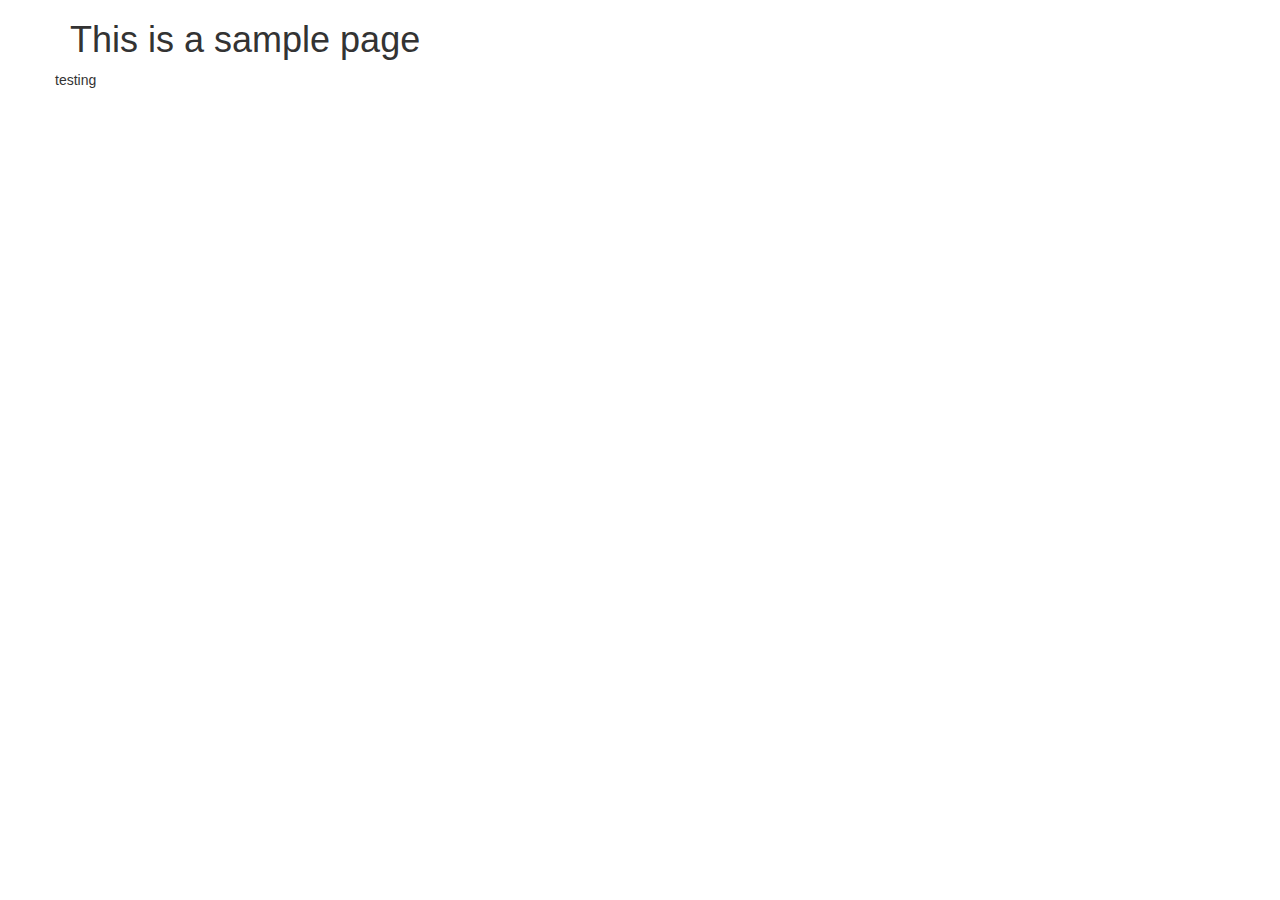
<file: 00_Setup/Index.html>
<!DOCTYPE html>

<html lang="en">
    <head>
        <meta charset="utf-8" />
        <title></title>
        <link href="css/bootstrap.min.css" rel="stylesheet">
    </head>
    <body>
        <div class="container">
            <h1>This is a sample page</h1>
            <div class="row">
				<div>testing</div>
            </div>
        </div>
    <script src="js/jquery-2.1.1.min.js"></script>
    <script src="js/bootstrap.min.js"></script>
    </body>
</html>
</file>
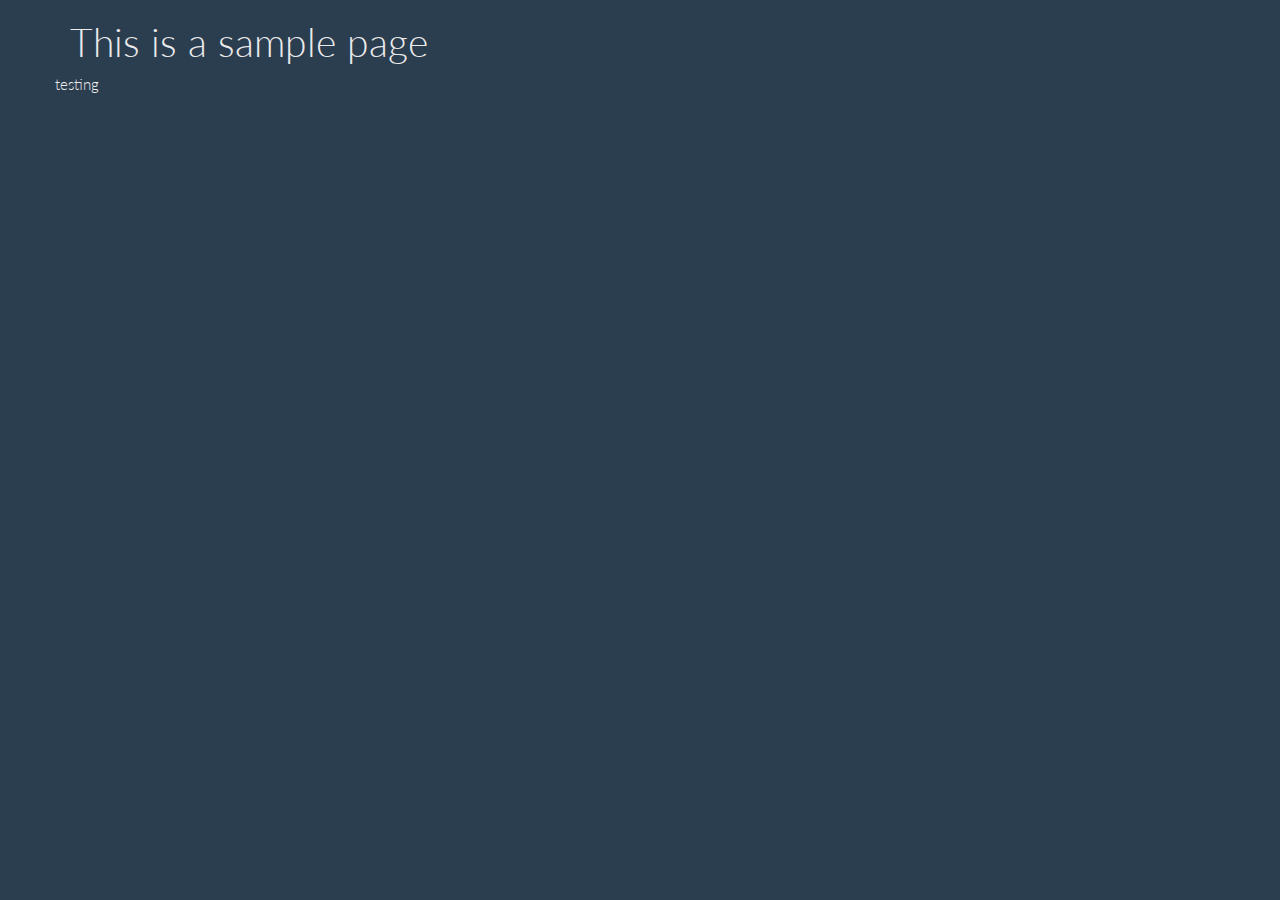
<file: 01_Theme/Index.html>
<!DOCTYPE html>

<html lang="en">
    <head>
        <meta charset="utf-8" />
        <title></title>
		<link href='http://fonts.googleapis.com/css?family=Lato:300,400,700' rel='stylesheet' type='text/css'>
        <link href="css/bootstrap.css" rel="stylesheet">
		</head>
    <body>
        <div class="container">
            <h1>This is a sample page</h1>
            <div class="row">
				<div>testing</div>
            </div>
        </div>
    <script src="js/jquery-2.1.1.min.js"></script>
    <script src="js/bootstrap.min.js"></script>
    </body>
</html>
</file>
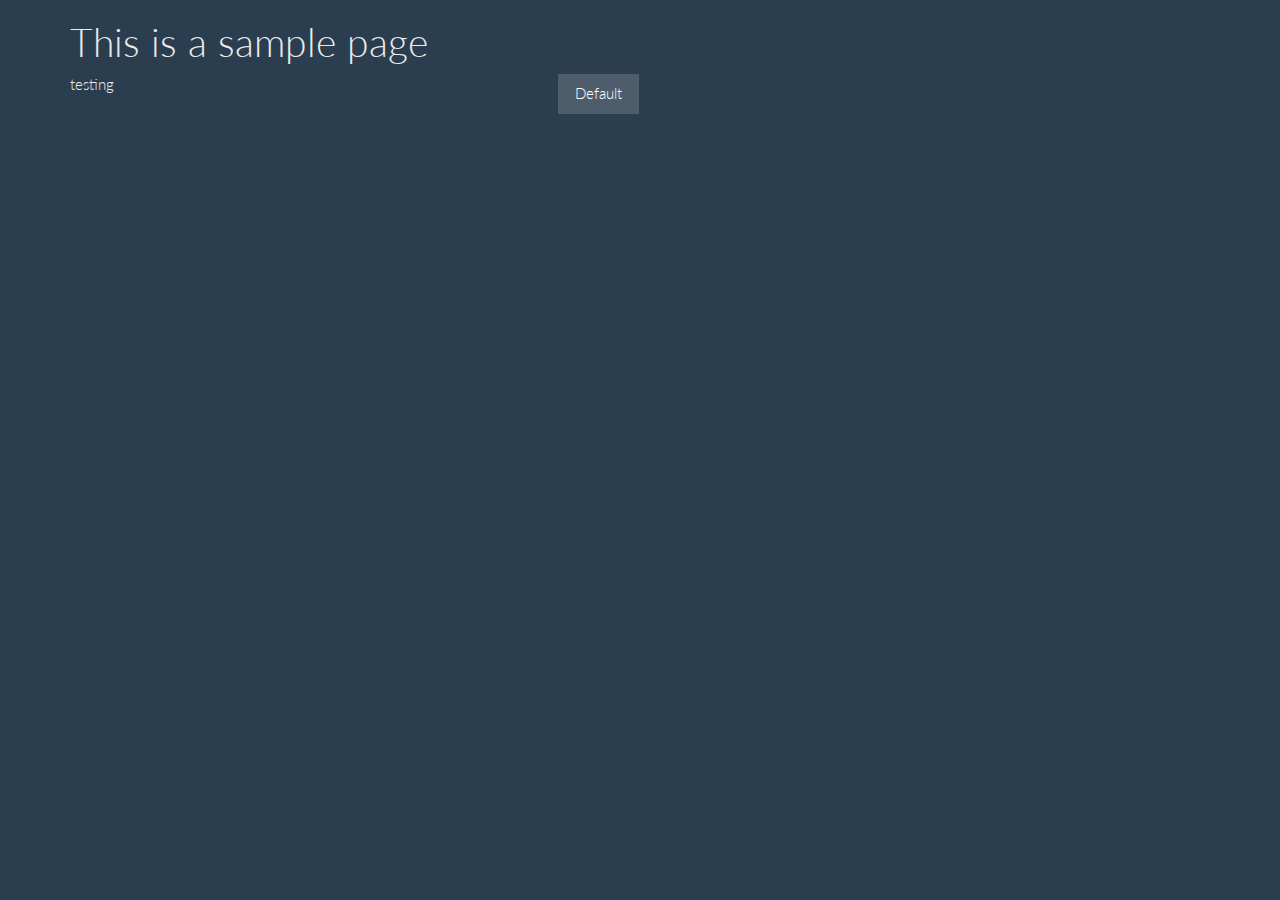
<file: 02_ResponsiveGrid/Index.html>
<!DOCTYPE html>

<html lang="en">
    <head>
        <meta charset="utf-8" />
        <title></title>
		<link href='http://fonts.googleapis.com/css?family=Lato:300,400,700' rel='stylesheet' type='text/css'>
        <link href="css/bootstrap.css" rel="stylesheet">
		</head>
    <body>
        <div class="container">
            <h1>This is a sample page</h1>
            <div class="row">
				<div class="col-md-5">testing</div>
				<div class="col-md-5"><a class="btn btn-default" href="#">Default</a></div>
            </div>
        </div>
    <script src="js/jquery-2.1.1.min.js"></script>
    <script src="js/bootstrap.min.js"></script>
    </body>
</html>
</file>
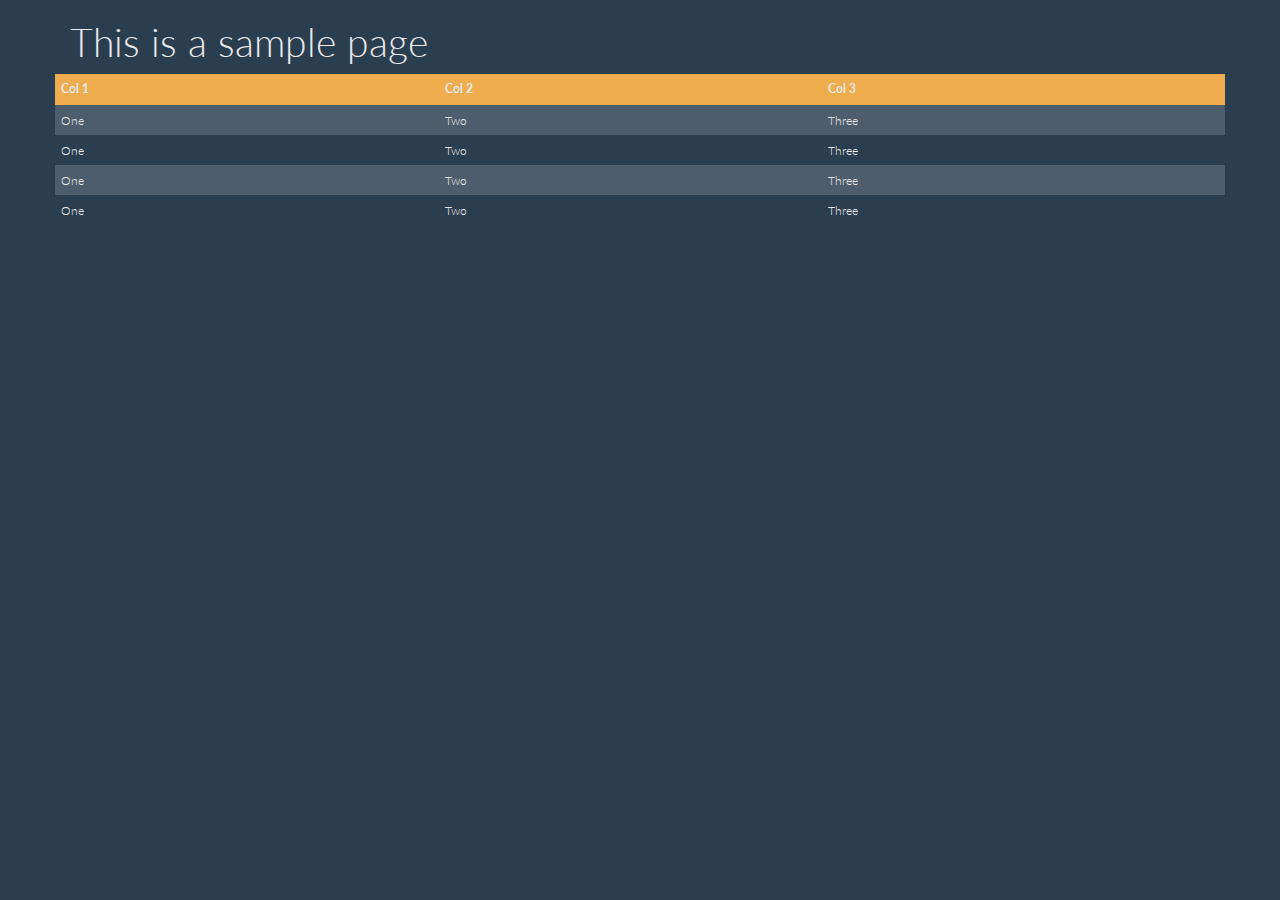
<file: 03_Controls/Index.html>
<!DOCTYPE html>

<html lang="en">
    <head>
        <meta charset="utf-8" />
        <title></title>
		<link href='http://fonts.googleapis.com/css?family=Lato:300,400,700' rel='stylesheet' type='text/css'>
        <link href="css/bootstrap.css" rel="stylesheet">
        <link href="css/site.css" rel="stylesheet">
    </head>
    <body>
        <div class="container">
            <h1>This is a sample page</h1>
            <div class="row">
				<table class="table table-striped table-hover">
					<thead>
						<tr class="warning">
							<th>Col 1</th>
							<th>Col 2</th>
							<th>Col 3</th>
						</tr>
					</thead>
					<tbody>
						<tr>
							<td>One</td>
							<td>Two</td>
							<td>Three</td>
						</tr>
						<tr>
							<td>One</td>
							<td>Two</td>
							<td>Three</td>
						</tr>
						<tr>
							<td>One</td>
							<td>Two</td>
							<td>Three</td>
						</tr>
						<tr>
							<td>One</td>
							<td>Two</td>
							<td>Three</td>
						</tr>
					</tbody>
				</table>
            </div>
        </div>
    <script src="js/jquery-2.1.1.min.js"></script>
    <script src="js/bootstrap.min.js"></script>
    </body>
</html>
</file>
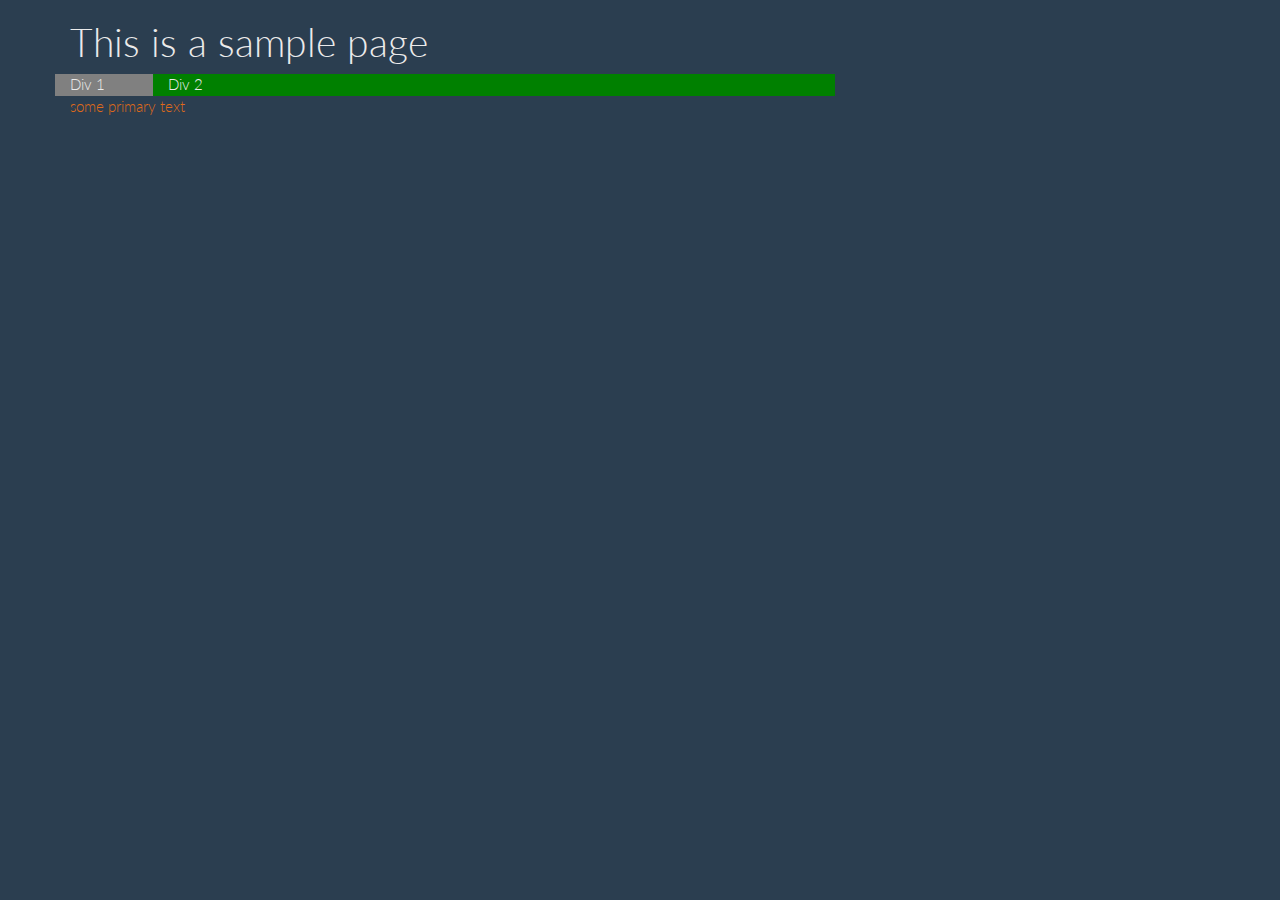
<file: 02_ResponsiveGrid/Index2.html>
<!DOCTYPE html>

<html lang="en">
    <head>
        <meta charset="utf-8" />
        <title></title>
		<link href='http://fonts.googleapis.com/css?family=Lato:300,400,700' rel='stylesheet' type='text/css'>
        <link href="css/bootstrap.css" rel="stylesheet">
        <link href="css/site.css" rel="stylesheet">
    </head>
    <body>
        <div class="container">
            <h1>This is a sample page</h1>
            <div class="row">
                <div class="col-md-1 col-sm-6 col-xs-4 showgrid-grey">Div 1</div>
                <div class="col-md-7 col-sm-2 col-xs-4 showgrid-green">Div 2</div>
            </div>
			<div class="row">
				<div class="col-md-12 text-primary">some primary text</div>
			</div>
        </div>
    <script src="js/jquery-2.1.1.min.js"></script>
    <script src="js/bootstrap.min.js"></script>
    </body>
</html>
</file>
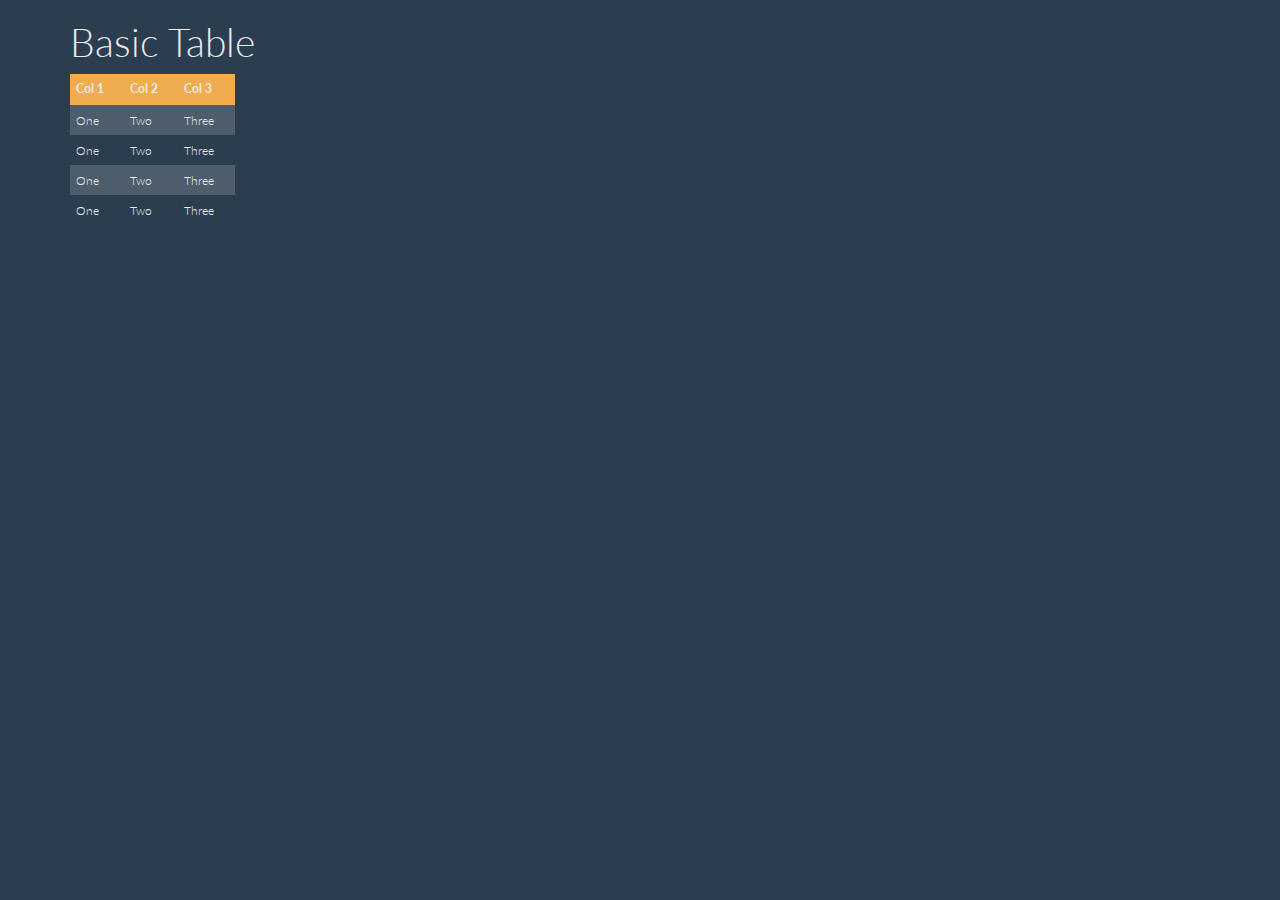
<file: 03_Controls/Index2.html>
<!DOCTYPE html>

<html lang="en">
    <head>
        <meta charset="utf-8" />
        <title></title>
		<link href='http://fonts.googleapis.com/css?family=Lato:300,400,700' rel='stylesheet' type='text/css'>
        <link href="css/bootstrap.css" rel="stylesheet">
        <link href="css/site.css" rel="stylesheet">
    </head>
    <body>
        <div class="container">
            <h1>Basic Table</h1>
            <div class="row">
				<div class="col-md-2">
					<table class="table table-striped table-hover">
						<thead>
							<tr class="warning">
								<th>Col 1</th>
								<th>Col 2</th>
								<th>Col 3</th>
							</tr>
						</thead>
						<tbody>
							<tr>
								<td>One</td>
								<td>Two</td>
								<td>Three</td>
							</tr>
							<tr>
								<td>One</td>
								<td>Two</td>
								<td>Three</td>
							</tr>
							<tr>
								<td>One</td>
								<td>Two</td>
								<td>Three</td>
							</tr>
							<tr>
								<td>One</td>
								<td>Two</td>
								<td>Three</td>
							</tr>
						</tbody>
					</table>
				</div>
			</div>
        </div>
    <script src="js/jquery-2.1.1.min.js"></script>
    <script src="js/bootstrap.min.js"></script>
    </body>
</html>
</file>
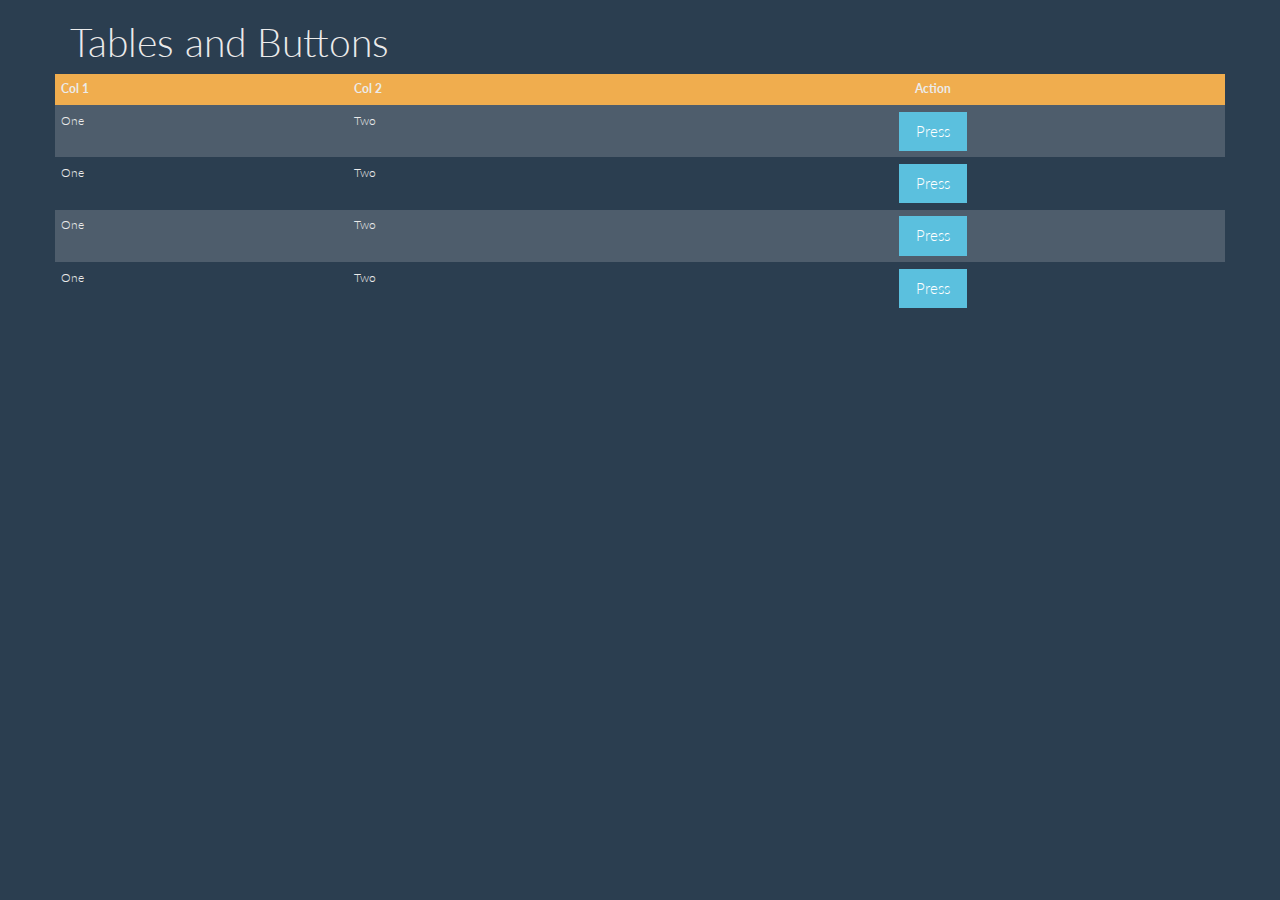
<file: 03_Controls/Index3.html>
<!DOCTYPE html>

<html lang="en">
    <head>
        <meta charset="utf-8" />
        <title></title>
		<link href='http://fonts.googleapis.com/css?family=Lato:300,400,700' rel='stylesheet' type='text/css'>
        <link href="css/bootstrap.css" rel="stylesheet">
        <link href="css/site.css" rel="stylesheet">
    </head>
    <body>
        <div class="container">
            <h1>Tables and Buttons</h1>
            <div class="row">
				<table class="table table-striped table-hover">
					<thead>
						<tr class="warning">
							<th>Col 1</th>
							<th>Col 2</th>
							<th class="text-center">Action</th>
						</tr>
					</thead>
					<tbody>
						<tr>
							<td>One</td>
							<td>Two</td>
							<td class="text-center"><a class="btn btn-info" href="#">Press</a></td>
						</tr>
						<tr>
							<td>One</td>
							<td>Two</td>
							<td class="text-center"><a class="btn btn-info" href="#">Press</a></td>
						</tr>
						<tr>
							<td>One</td>
							<td>Two</td>
							<td class="text-center"><a class="btn btn-info" href="#">Press</a></td>
						</tr>
						<tr>
							<td>One</td>
							<td>Two</td>
							<td class="text-center"><a class="btn btn-info" href="#">Press</a></td>
						</tr>
					</tbody>
				</table>
            </div>
        </div>
    <script src="js/jquery-2.1.1.min.js"></script>
    <script src="js/bootstrap.min.js"></script>
    </body>
</html>
</file>
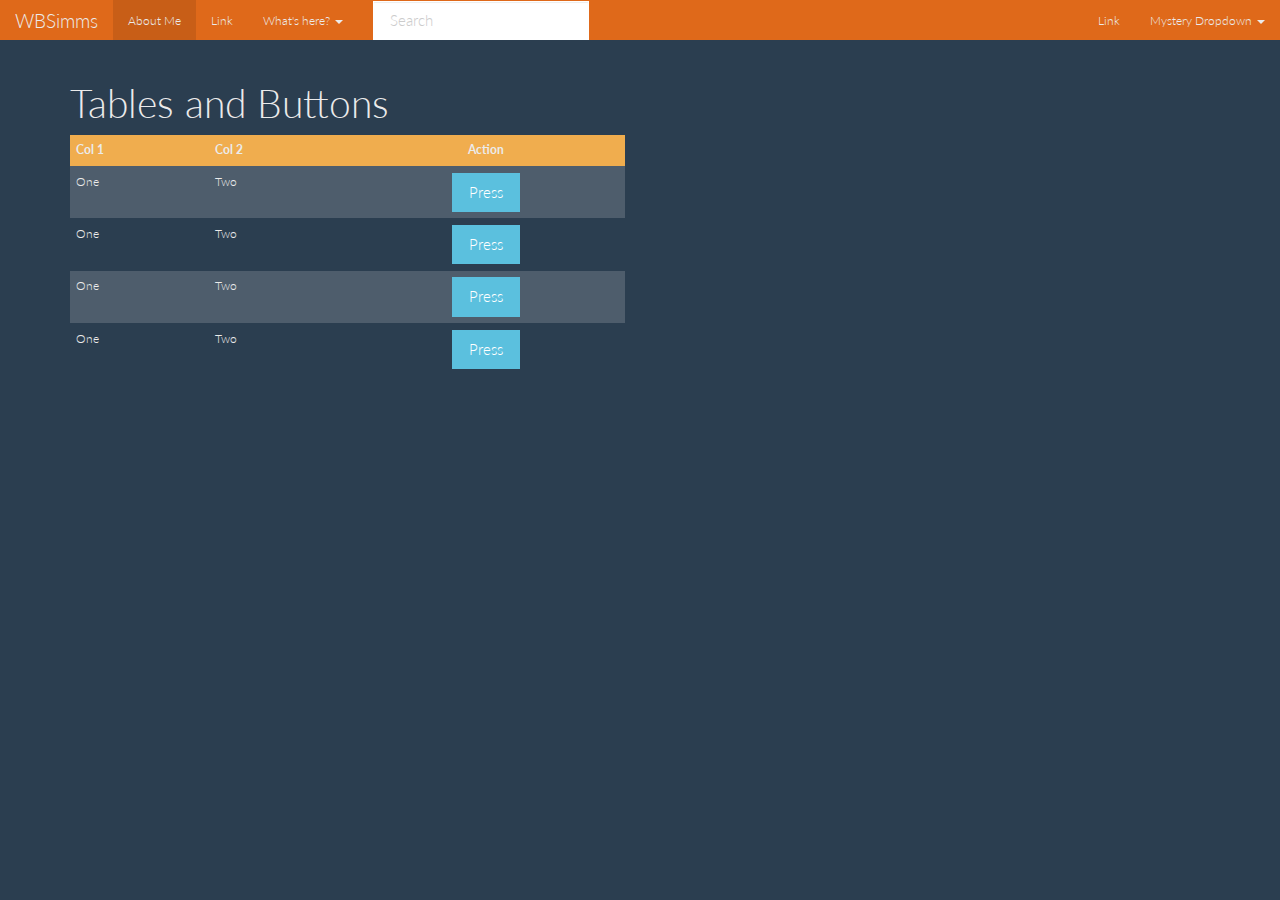
<file: 03_Controls/Index4.html>
<!DOCTYPE html>

<html lang="en">
<head>
    <meta charset="utf-8" />
    <title></title>
    <link href='http://fonts.googleapis.com/css?family=Lato:300,400,700' rel='stylesheet' type='text/css'>
    <link href="css/bootstrap.css" rel="stylesheet">
    <link href="css/site.css" rel="stylesheet">
</head>
<body>

    <div class="navbar navbar-inverse">
        <div class="navbar-header">
            <button class="navbar-toggle" type="button" data-toggle="collapse" data-target=".navbar-inverse-collapse">
                <span class="icon-bar"></span>
                <span class="icon-bar"></span>
                <span class="icon-bar"></span>
            </button>
            <a class="navbar-brand" href="#">WBSimms</a>
        </div>
        <div class="navbar-collapse collapse navbar-inverse-collapse">
            <ul class="nav navbar-nav">
                <li class="active"><a href="#">About Me</a></li>
                <li><a href="#">Link</a></li>
                <li class="dropdown">
                    <a class="dropdown-toggle" href="#" data-toggle="dropdown">What's here? <b class="caret"></b></a>
                    <ul class="dropdown-menu">
                        <li><a href="#">Stuff</a></li>
                        <li><a href="#">More Stuff</a></li>
                        <li class="divider"></li>
                        <li class="dropdown-header">Some header</li>
                        <li><a href="#">Separated link</a></li>
                        <li><a href="#">One more separated link</a></li>
                    </ul>
                </li>
            </ul>
            <form class="navbar-form navbar-left">
                <input class="form-control col-lg-8" type="text" placeholder="Search">
            </form>
            <ul class="nav navbar-nav navbar-right">
                <li><a href="#">Link</a></li>
                <li class="dropdown">
                    <a class="dropdown-toggle" href="#" data-toggle="dropdown">Mystery Dropdown <b class="caret"></b></a>
                    <ul class="dropdown-menu">
                        <li><a href="#">Action</a></li>
                        <li><a href="#">Another action</a></li>
                        <li><a href="#">Something else here</a></li>
                        <li class="divider"></li>
                        <li><a href="#">Separated link</a></li>
                    </ul>
                </li>
            </ul>
        </div>
    </div>


    <div class="container">
        <h1>Tables and Buttons</h1>
        <div class="row">
            <div class="col-md-6 col-sm-6 col-xs-6">
                <table class="table table-striped table-hover">
                    <thead>
                        <tr class="warning">
                            <th>Col 1</th>
                            <th>Col 2</th>
                            <th class="text-center">Action</th>
                        </tr>
                    </thead>
                    <tbody>
                        <tr>
                            <td>One</td>
                            <td>Two</td>
                            <td class="text-center"><a class="btn btn-info" href="#">Press</a></td>
                        </tr>
                        <tr>
                            <td>One</td>
                            <td>Two</td>
                            <td class="text-center"><a class="btn btn-info" href="#">Press</a></td>
                        </tr>
                        <tr>
                            <td>One</td>
                            <td>Two</td>
                            <td class="text-center"><a class="btn btn-info" href="#">Press</a></td>
                        </tr>
                        <tr>
                            <td>One</td>
                            <td>Two</td>
                            <td class="text-center"><a class="btn btn-info" href="#">Press</a></td>
                        </tr>
                    </tbody>
                </table>
            </div>
        </div>
    </div>
    <script src="js/jquery-2.1.1.min.js"></script>
    <script src="js/bootstrap.min.js"></script>
</body>
</html>
</file>
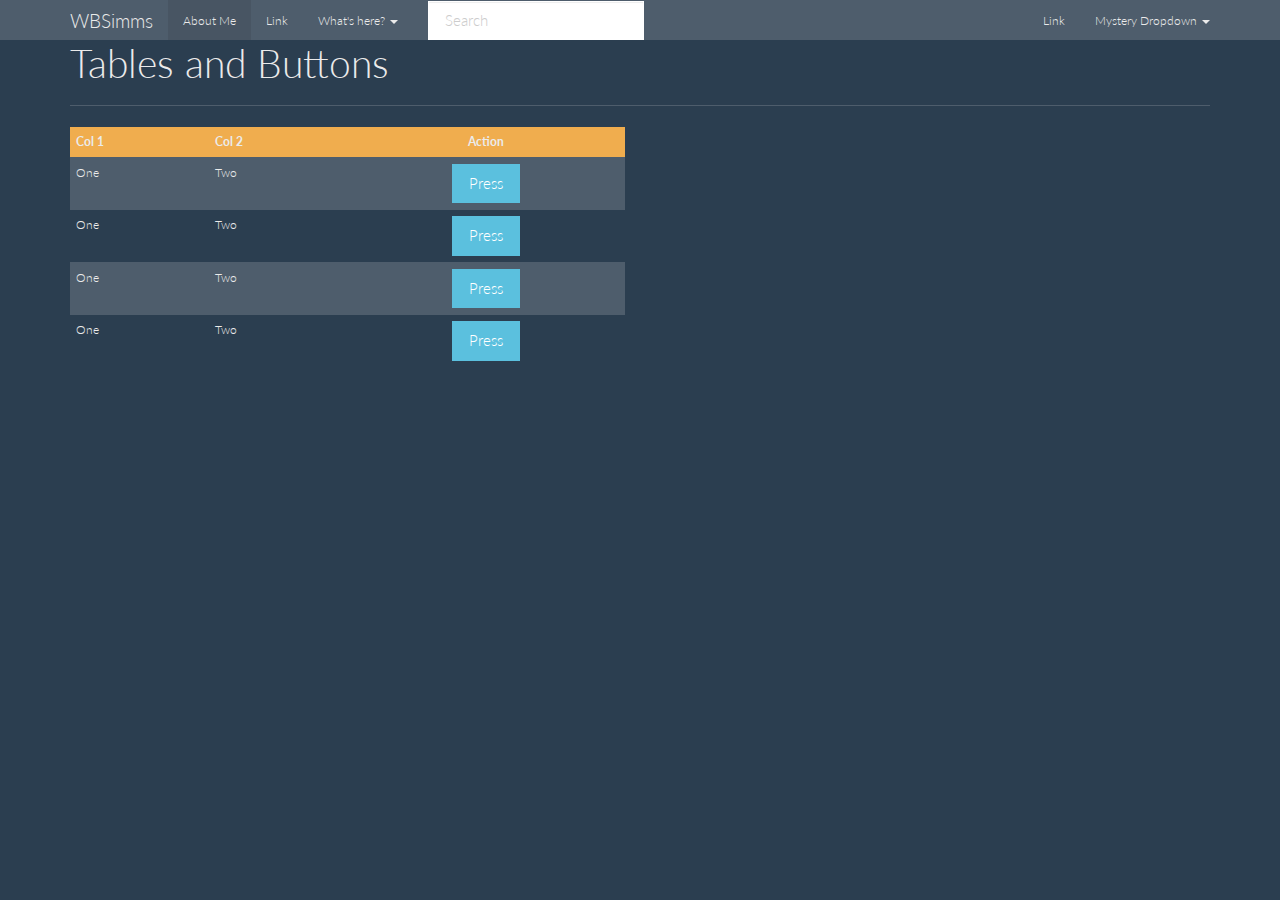
<file: 03_Controls/Index5.html>
<!DOCTYPE html>

<html lang="en">
<head>
    <meta charset="utf-8" />
    <title></title>
    <link href='http://fonts.googleapis.com/css?family=Lato:300,400,700' rel='stylesheet' type='text/css'>
    <link href="css/bootstrap.css" rel="stylesheet">
    <link href="css/site.css" rel="stylesheet">
</head>
<body>

    <div class="navbar navbar-default navbar-fixed-top">
		<div class="container">
			<div class="navbar-header">
				<button class="navbar-toggle" type="button" data-toggle="collapse" data-target=".navbar-default-collapse">
					<span class="icon-bar"></span>
					<span class="icon-bar"></span>
					<span class="icon-bar"></span>
				</button>
				<a class="navbar-brand" href="#">WBSimms</a>
			</div>
			<div class="navbar-collapse collapse" id="navbar-main">
				<ul class="nav navbar-nav">
					<li class="active"><a href="#">About Me</a></li>
					<li><a href="#">Link</a></li>
					<li class="dropdown">
						<a class="dropdown-toggle" href="#" data-toggle="dropdown">What's here? <b class="caret"></b></a>
						<ul class="dropdown-menu">
							<li><a href="#">Stuff</a></li>
							<li><a href="#">More Stuff</a></li>
							<li class="divider"></li>
							<li class="dropdown-header">Some header</li>
							<li><a href="#">Separated link</a></li>
							<li><a href="#">One more separated link</a></li>
						</ul>
					</li>
				</ul>
				<form class="navbar-form navbar-left">
					<input class="form-control col-lg-8" type="text" placeholder="Search">
				</form>
				<ul class="nav navbar-nav navbar-right">
					<li><a href="#">Link</a></li>
					<li class="dropdown">
						<a class="dropdown-toggle" href="#" data-toggle="dropdown">Mystery Dropdown <b class="caret"></b></a>
						<ul class="dropdown-menu">
							<li><a href="#">Action</a></li>
							<li><a href="#">Another action</a></li>
							<li><a href="#">Something else here</a></li>
							<li class="divider"></li>
							<li><a href="#">Separated link</a></li>
						</ul>
					</li>
				</ul>
			</div>
		</div>
	</div>


    <div class="container">
		<div class="page-header">
			<h1>Tables and Buttons</h1>
		</div>
        <div class="row">
            <div class="col-md-6 col-sm-6 col-xs-6">
                <table class="table table-striped table-hover">
                    <thead>
                        <tr class="warning">
                            <th>Col 1</th>
                            <th>Col 2</th>
                            <th class="text-center">Action</th>
                        </tr>
                    </thead>
                    <tbody>
                        <tr>
                            <td>One</td>
                            <td>Two</td>
                            <td class="text-center"><a class="btn btn-info" href="#">Press</a></td>
                        </tr>
                        <tr>
                            <td>One</td>
                            <td>Two</td>
                            <td class="text-center"><a class="btn btn-info" href="#">Press</a></td>
                        </tr>
                        <tr>
                            <td>One</td>
                            <td>Two</td>
                            <td class="text-center"><a class="btn btn-info" href="#">Press</a></td>
                        </tr>
                        <tr>
                            <td>One</td>
                            <td>Two</td>
                            <td class="text-center"><a class="btn btn-info" href="#">Press</a></td>
                        </tr>
                    </tbody>
                </table>
            </div>
        </div>
    </div>
    <script src="js/jquery-2.1.1.min.js"></script>
    <script src="js/bootstrap.min.js"></script>
</body>
</html>
</file>
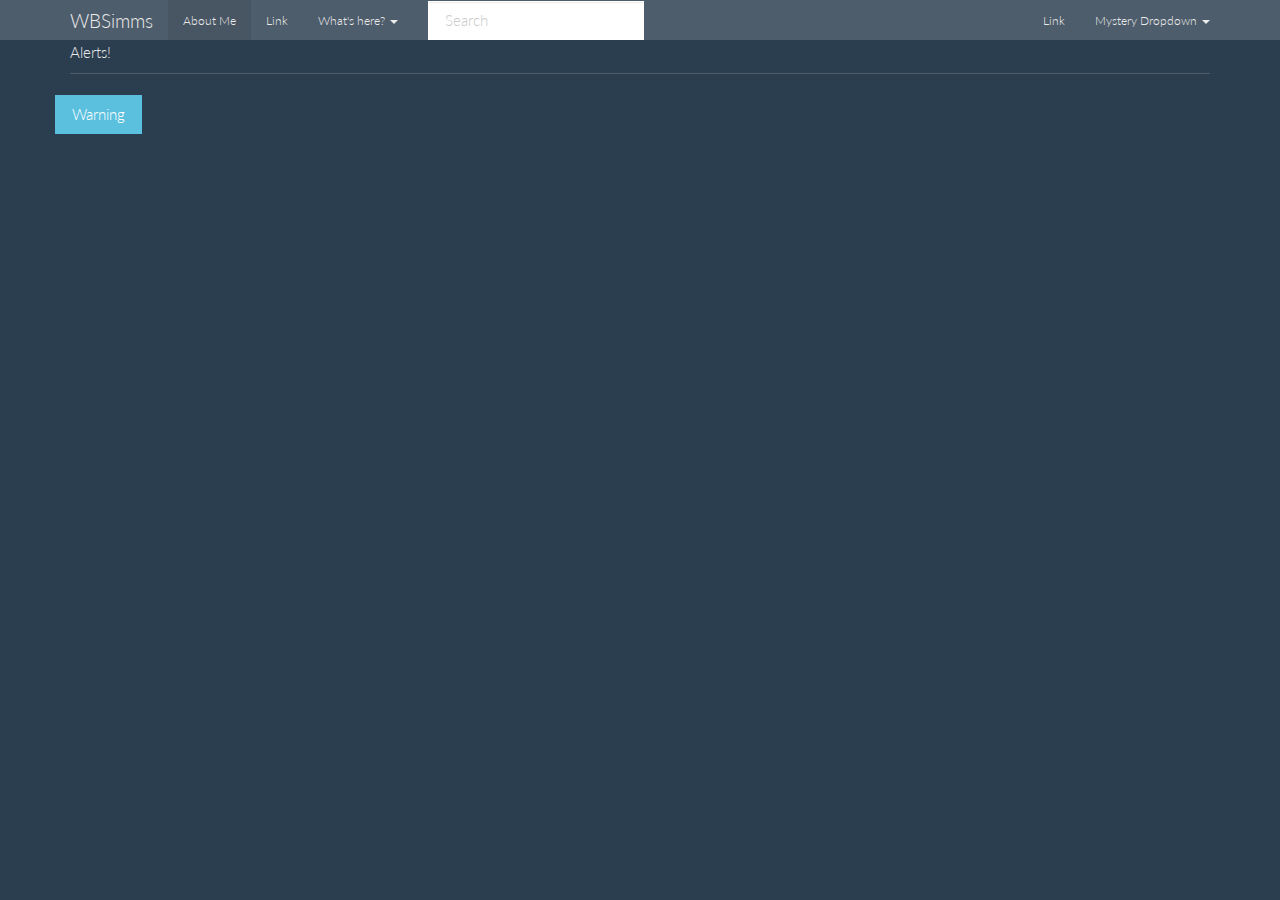
<file: 03_Controls/Index7.html>
<!DOCTYPE html>

<html lang="en">
<head>
    <meta charset="utf-8" />
    <title></title>
    <link href='http://fonts.googleapis.com/css?family=Lato:300,400,700' rel='stylesheet' type='text/css'>
    <link href="css/bootstrap.css" rel="stylesheet">
    <link href="css/site.css" rel="stylesheet">
</head>
<body>

    <div class="navbar navbar-default navbar-fixed-top">
		<div class="container">
			<div class="navbar-header">
				<button class="navbar-toggle" type="button" data-toggle="collapse" data-target=".navbar-default-collapse">
					<span class="icon-bar"></span>
					<span class="icon-bar"></span>
					<span class="icon-bar"></span>
				</button>
				<a class="navbar-brand" href="#">WBSimms</a>
			</div>
			<div class="navbar-collapse collapse" id="navbar-main">
				<ul class="nav navbar-nav">
					<li class="active"><a href="#">About Me</a></li>
					<li><a href="#">Link</a></li>
					<li class="dropdown">
						<a class="dropdown-toggle" href="#" data-toggle="dropdown">What's here? <b class="caret"></b></a>
						<ul class="dropdown-menu">
							<li><a href="#">Stuff</a></li>
							<li><a href="#">More Stuff</a></li>
							<li class="divider"></li>
							<li class="dropdown-header">Some header</li>
							<li><a href="#">Separated link</a></li>
							<li><a href="#">One more separated link</a></li>
						</ul>
					</li>
				</ul>
				<form class="navbar-form navbar-left">
					<input class="form-control col-lg-8" type="text" placeholder="Search">
				</form>
				<ul class="nav navbar-nav navbar-right">
					<li><a href="#">Link</a></li>
					<li class="dropdown">
						<a class="dropdown-toggle" href="#" data-toggle="dropdown">Mystery Dropdown <b class="caret"></b></a>
						<ul class="dropdown-menu">
							<li><a href="#">Action</a></li>
							<li><a href="#">Another action</a></li>
							<li><a href="#">Something else here</a></li>
							<li class="divider"></li>
							<li><a href="#">Separated link</a></li>
						</ul>
					</li>
				</ul>
			</div>
		</div>
	</div>


    <div class="container">
		<div class="page-header"
			<h1>Alerts!</h1>
		</div>
		<div class="row">
			<div>
				<a class="btn btn-info" id="warning-button" href="#">Warning</a>
			</div>
		</div>
        <div class="row" id="my-warning">
			<div class="alert alert-dismissable alert-warning">
			  <button class="close" type="button" data-dismiss="alert">×</button>
			  <h4>Warning!</h4>
			  <p>Tell your friends about South Shore .NET!</p>
			</div>
        </div>
    </div>
    <script src="js/jquery-2.1.1.min.js"></script>
    <script src="js/bootstrap.min.js"></script>
	<script src="js/bootcamp.js"></script>

</body>
</html>
</file>
<file: 03_Controls/css/site.css>
.showgrid-grey {
	background: grey  
	}
	
.showgrid-green {
	background: green  
	}
</file>
<file: 02_ResponsiveGrid/css/site.css>
.showgrid-grey {
	background: grey  
	}
	
.showgrid-green {
	background: green  
	}
</file>
